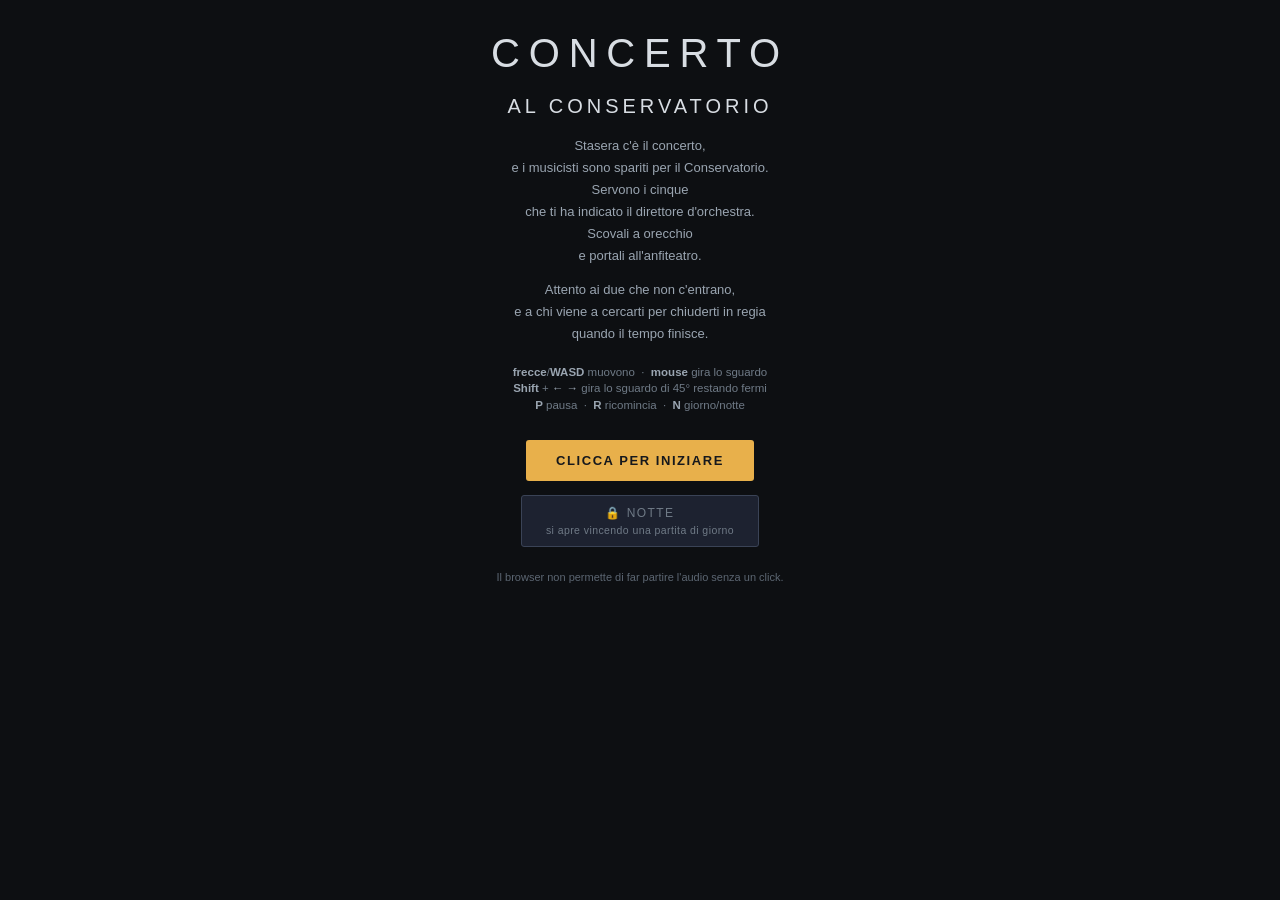
<file: index.html>
<!DOCTYPE html>
<html lang="it">
<head>
<meta charset="utf-8">
<meta name="viewport" content="width=device-width, initial-scale=1, maximum-scale=1, user-scalable=no, viewport-fit=cover">
<title>Concerto al Conservatorio</title>
<link rel="stylesheet" href="stile.css?v=2026100102">
</head>
<body>

<div id="avvio">
  <div class="box">
    <h1>CONCERTO<br><span class="titolo2">AL CONSERVATORIO</span></h1>
    <p class="nota">
      <span class="riga">Stasera c'è il concerto,</span>
      <span class="riga">e i musicisti sono spariti per il Conservatorio.</span>
      <span class="riga">Servono i cinque</span>
      <span class="riga">che ti ha indicato il direttore d'orchestra.</span>
      <span class="riga">Scovali a orecchio</span>
      <span class="riga">e portali all'anfiteatro.</span>
      <span class="stacco"></span>
      <span class="riga">Attento ai due che non c'entrano,</span>
      <span class="riga">e a chi viene a cercarti per chiuderti in regia</span>
      <span class="riga">quando il tempo finisce.</span>
    </p>
    <p class="comandi">
      <b>frecce</b>/<b>WASD</b> muovono &nbsp;·&nbsp; <b>mouse</b> gira lo sguardo<br>
      <b>Shift</b> + <b>←</b> <b>→</b> gira lo sguardo di 45° restando fermi<br>
      <b>P</b> pausa &nbsp;·&nbsp; <span class="solo-lavoro"><b>L</b> modalità libera &nbsp;·&nbsp; </span><b>R</b> ricomincia &nbsp;·&nbsp; <b>N</b> giorno/notte<br>
      <span class="solo-lavoro">in modalità libera: <b>M</b> musica · <b>I</b> inseguitore · <b>O</b> occlusione · <b>U</b> disturbo · <b>T</b> fa scadere il tempo · <b>V</b> laptop · <b>K</b> concerto finale</span>
    </p>
    <button id="btnAvvia">CLICCA PER INIZIARE</button>
    <button id="btnNotte" type="button">☾ NOTTE</button>
    <p class="micro">Il browser non permette di far partire l'audio senza un click.</p>
  </div>
</div>

<div id="app" hidden>

  <div id="colonnaSinistra">
    <div id="avvisoMappa" hidden></div>
    <canvas id="schermo"></canvas>

    <div id="barraStato">
      <span class="voce">tempo <b id="tempo">2:00</b></span>
      <span class="voce">in anfiteatro <b id="punteggio">0/5</b></span>
      <span class="voce">al seguito <b id="seguito">0</b></span>
      <span class="voce" id="zona">—</span>
      <span class="voce" id="segnoNotte" style="display:none">☾ <b>notte</b></span>
      <span class="voce" id="stati"></span>
      <button id="btnLibera" type="button" title="modalità libera (tasto L)">libera</button>
      <span id="libera" hidden>MODALITÀ LIBERA</span>
      <span id="fps"></span>
    </div>

    <div id="legenda">
      <span class="voce"><i class="segno quadrato" style="background:#b08a4e"></i>oggetto della prova</span>
      <span class="voce"><i class="segno rombo" style="background:#8f7fd0"></i>aiuto — toglie l'udito</span>
      <span class="voce"><i class="segno rombo" style="background:#d0a83f"></i>aiuto — apre la pianta, e ti toglie la vista</span>
      <span class="voce nota">le esche si disegnano identiche ai pezzi — le distingue solo l'orecchio</span>
    </div>

    <div id="pannelloStrumenti">
      <div class="etichetta">I SUONI DEL MONDO
        <small>volume e posizione in tempo reale — pezzi, esche, oggetti della prova</small></div>
      <div id="listaSorgenti"></div>
    </div>
  </div>

  <div id="colonnaDestra">
    <div class="sezione">
      <h2>Eventi <small>in diretta</small></h2>
      <div id="log"></div>
    </div>
    <div class="sezione">
      <h2>Banco di missaggio
        <small>M silenzia · S isola · ▶ prova</small>
        <button id="azzeraMix" title="rimetti tutto com'era">azzera</button>
        <button id="salvaLivelli" title="scarica livelli.json: va nella cartella audio/">salva</button>
      </h2>
      <div id="banco"></div>
    </div>

    <div class="sezione">
      <h2>File audio <small>trascina qui i tuoi</small></h2>
      <div id="dropzone">
        Trascina un file audio nella finestra.<br>
        <b>Il nome del file decide dove finisce.</b>
      </div>
      <button id="scegliCartella" class="largo">carica la cartella audio…</button>
      <input type="file" id="inputCartella" webkitdirectory directory multiple hidden>
      <button id="svuotaArchivio" class="minuto">dimentica i file caricati</button>
      <div id="listaFile"></div>
    </div>

    <div class="sezione">
      <h2>Problemi <small>annotali, poi condividili</small></h2>
      <button id="apriSegnala" class="largo">segnala un problema</button>
    </div>
  </div>
</div>

<div id="segnala" hidden>
  <div class="finestra">
    <h3>Segnala un problema</h3>
    <p class="spiega">Descrivi cosa stavi facendo e cosa è successo. Il resto —
      browser, sistema, stato della partita, ultimi eventi, file caricati —
      lo allega il gioco da solo.</p>
    <textarea id="testoSegnala" rows="5"
      placeholder="Es. sono entrato nella stanza del pezzo 3, l'oggetto della prova si è svegliato ma non lo sentivo da nessuna parte"></textarea>
    <div class="azioni">
      <button id="copiaSegnala">copia negli appunti</button>
      <button id="scaricaSegnala">scarica come file</button>
      <button id="chiudiSegnala" class="tenue">chiudi</button>
    </div>
    <div id="esitoSegnala"></div>
  </div>
</div>

<script>
(function () {
  const v = location.protocol.startsWith('http') ? '?v=' + Date.now() : '';
  ['js/config.js', 'js/mappa.js', 'js/sagome.js', 'js/audio.js', 'js/arredi.js', 'js/gioco.js', 'js/tocco.js'].forEach(function (s) {
    const e = document.createElement('script');
    e.src = s + v; e.async = false;
    document.head.appendChild(e);
  });
})();
</script>
</body>
</html>
</file>
<file: stile.css>
* { box-sizing: border-box; }
body {
  margin: 0; background: #0d0f12; color: #d8dde3;
  font: 13px/1.45 -apple-system, "Helvetica Neue", sans-serif;
}

/* Senza queste due righe l'attributo che nasconde i pannelli non ha effetto:
   le regole qui sotto usano un selettore più forte e vincerebbero comunque. */
#avvio[hidden], #app[hidden] { display: none !important; }

/* ---------- schermata di avvio ---------- */
#avvio {
  position: fixed; inset: 0; overflow-y: auto; display: flex;
  justify-content: center; align-items: flex-start;
  background: #0d0f12; z-index: 50;
}
#avvio .box { text-align: center; max-width: 430px; padding: 30px 30px 40px; }
#avvio h1 { font-size: 40px; letter-spacing: .22em; margin: 0; font-weight: 300; line-height: 1.15; }
/* «al Conservatorio» a riga sua e piu' piccolo: il titolo lungo usciva dalla colonna (01/10/2026) */
/* una frase per riga, a capo dopo la punteggiatura (Gianluca, 01/10/2026) */
#avvio .nota .riga { display: block; }
#avvio .nota .stacco { display: block; height: .9em; }
#avvio .comandi .cuffie { display: block; margin-top: 4px; }
#avvio h1 .titolo2 { font-size: .5em; letter-spacing: .2em; }
#avvio .sub { color: #6f7a86; letter-spacing: .08em; margin: 6px 0 28px; }
#avvio .nota { color: #9aa5b1; margin-bottom: 18px; line-height: 1.7; }
#avvio .comandi { color: #6f7a86; font-size: 11.5px; margin-bottom: 26px; }
#avvio .comandi b { color: #9aa5b1; }
#avvio .micro { color: #5c6672; font-size: 11px; margin-top: 22px; line-height: 1.6; }
#btnAvvia {
  background: #e8b04b; color: #16181c; border: 0; padding: 13px 30px;
  font-size: 13px; letter-spacing: .12em; font-weight: 600;
  border-radius: 3px; cursor: pointer;
}
#btnAvvia:hover { background: #f2c268; }
#btnNotte {
  display: block; margin: 14px auto 0; background: #1d2230; color: #c7cfd8;
  border: 1px solid #3a4356; padding: 10px 24px; font-size: 12px;
  letter-spacing: .12em; border-radius: 3px; cursor: pointer;
}
#btnNotte:hover:not(:disabled) { border-color: #8a9ab8; }
#btnNotte:disabled { cursor: default; color: #6f7a86; }
#btnNotte span { display: block; letter-spacing: .04em; font-size: 10.5px; margin-top: 4px; }

/* ---------- layout ---------- */
#app { display: flex; gap: 16px; padding: 16px; align-items: flex-start; }
#colonnaSinistra { flex: 1 1 auto; min-width: 0; }
#colonnaDestra   { flex: 0 0 300px; }

canvas {
  width: 100%; height: auto; display: block;
  background: #14171c; border: 1px solid #23272e; border-radius: 3px;
}

#barraStato {
  display: flex; gap: 20px; padding: 10px 2px; color: #7d8794;
  font-variant-numeric: tabular-nums; align-items: center; flex-wrap: wrap;
  font-size: 11.5px; letter-spacing: .04em;
}
#barraStato .voce { display: flex; gap: 7px; align-items: center; }
#barraStato b { color: #d8dde3; font-weight: 600; }
#barraStato .cuori { color: #cc4b4b; letter-spacing: .12em; font-size: 14px; }
#barraStato .barra.grande { width: 96px; height: 8px; }
#barraEnergia {
  height: 100%; width: 100%; border-radius: 5px;
  background: linear-gradient(90deg, #cc4b4b, #d8a13f 42%, #3f8f6a);
  transition: width .12s linear;
}
#btnLibera {
  background: #23272e; color: #97a2ae; border: 1px solid #333941;
  padding: 3px 10px; border-radius: 3px; font-size: 10px; letter-spacing: .1em;
  text-transform: uppercase; cursor: pointer; font-family: inherit;
}
#btnLibera.acceso { background: #e8b04b; color: #16181c; border-color: #e8b04b; font-weight: 700; }

#libera {
  color: #16181c; background: #e8b04b; padding: 2px 8px; border-radius: 3px;
  font-weight: 700; letter-spacing: .1em; font-size: 10px;
}
#barraStato #fps { margin-left: auto; color: #4d5661; }

#avvisoMappa {
  background: #3a1f1f; border: 1px solid #6b3535; color: #e8a5a5;
  padding: 9px 12px; border-radius: 3px; margin-bottom: 10px;
  font-family: "SF Mono", Menlo, monospace; font-size: 11px; line-height: 1.5;
}

.riga-str { cursor: pointer; border-radius: 3px; padding: 2px 4px; margin-left: -4px; }
.riga-str:hover { background: #1b1f25; }

/* ---------- pannelli didattici ---------- */
.etichetta {
  color: #7d8794; letter-spacing: .13em; font-size: 10px;
  margin-bottom: 7px; text-transform: uppercase;
}
.etichetta small { letter-spacing: 0; text-transform: none; color: #545d68; }

#pannelloTensione { margin: 12px 0 20px; }
.barra { height: 9px; background: #1b1f25; border-radius: 5px; overflow: hidden; }
#barraTensione {
  height: 100%; width: 0%; border-radius: 5px;
  background: linear-gradient(90deg, #3f8f6a, #d8a13f 55%, #cc4b4b);
  transition: width .08s linear;
}

#legenda {
  display: flex; flex-wrap: wrap; gap: 4px 16px; padding: 8px 2px 0;
  color: #7d8794; font-size: 11px; letter-spacing: .02em;
}
#legenda .voce { display: flex; gap: 6px; align-items: center; }
#legenda .nota { color: #5c6672; font-style: italic; }
.segno { display: inline-block; width: 8px; height: 8px; flex: none; }
.segno.rombo { transform: rotate(45deg); }

#pannelloStrumenti { margin-top: 14px; }

.riga-str {
  display: grid; grid-template-columns: 8px 104px 1fr 44px;
  gap: 9px; align-items: center; margin-bottom: 5px;
}
.riga-str .pallo { width: 8px; height: 8px; border-radius: 50%; }
.riga-str .nome { color: #9aa5b1; }
.riga-str .val {
  color: #5c6672; text-align: right;
  font-family: "SF Mono", Menlo, monospace; font-size: 10.5px;
}
.riga-str .barra { height: 7px; }
.riga-str .barra div { height: 100%; width: 0%; transition: width .1s linear; }

/* ---------- colonna destra ---------- */
.sezione { margin-bottom: 20px; }
.sezione h2 {
  font-size: 10px; letter-spacing: .13em; text-transform: uppercase;
  color: #7d8794; margin: 0 0 8px; font-weight: 600;
}
.sezione h2 small { letter-spacing: 0; text-transform: none; color: #545d68; font-weight: 400; }

#log {
  height: 168px; overflow: hidden; background: #14171c;
  border: 1px solid #23272e; border-radius: 3px; padding: 7px 9px;
  font-family: "SF Mono", Menlo, monospace; font-size: 10.5px;
}
#log div { color: #7f8b98; }
#log div.nuovo { color: #e8b04b; }
#log .pan { color: #4a8fc4; }

/* ---------- pulsanti larghi e finestra di segnalazione ---------- */
button.largo {
  display: block; width: 100%; background: #23272e; color: #b9c3ce; border: 0;
  border-radius: 3px; padding: 8px; font-size: 11px; letter-spacing: .05em;
  cursor: pointer; margin-bottom: 10px;
}
button.largo:hover { background: #2d323a; color: #e9e3d2; }
button.minuto {
  display: block; width: 100%; background: none; color: #545d68; border: 0;
  font-size: 10px; cursor: pointer; padding: 0 0 10px; text-align: left;
}
button.minuto:hover { color: #cc4b4b; }
.pallino.archivio { background: #57b37f; }

#segnala {
  position: fixed; inset: 0; background: rgba(11,13,16,.82);
  display: grid; place-items: center; z-index: 60;
}
#segnala[hidden] { display: none !important; }
#segnala .finestra {
  width: 520px; max-width: 92vw; background: #14171c; border: 1px solid #2d323a;
  border-radius: 5px; padding: 22px 24px;
}
#segnala h3 { font-size: 15px; color: #e9e3d2; margin: 0 0 8px; font-weight: 600; }
#segnala .spiega { color: #7d8794; font-size: 11.5px; line-height: 1.6; margin-bottom: 14px; }
#segnala textarea {
  width: 100%; background: #0d0f12; color: #d8dde3; border: 1px solid #2d323a;
  border-radius: 3px; padding: 9px; font: 12px/1.5 inherit; resize: vertical;
}
#segnala .azioni { display: flex; gap: 8px; margin-top: 12px; }
#segnala .azioni button {
  flex: 1; background: #e8b04b; color: #16181c; border: 0; border-radius: 3px;
  padding: 8px; font-size: 11px; font-weight: 600; cursor: pointer;
}
#segnala .azioni button.tenue { background: #23272e; color: #8b95a1; font-weight: 400; }
#esitoSegnala { color: #57b37f; font-size: 11px; margin-top: 10px; min-height: 14px; }

/* ---------- banco di missaggio ---------- */
.sezione h2 button {
  float: right; background: #23272e; color: #8b95a1; border: 0; border-radius: 3px;
  font-size: 9.5px; letter-spacing: .06em; padding: 2px 7px; cursor: pointer;
  text-transform: none; font-weight: 400;
}
.sezione h2 button:hover { background: #2d323a; color: #d8dde3; }
.sezione h2 button + button { margin-right: 4px; }

#banco {
  max-height: 300px; overflow-y: auto; background: #14171c;
  border: 1px solid #23272e; border-radius: 3px; padding: 5px 7px;
}
.fader {
  display: grid; grid-template-columns: 62px 1fr 34px;
  gap: 7px; align-items: center; padding: 2px 0;
}
.fader .nm {
  font-size: 10px; color: #9aa5b1; letter-spacing: .04em;
  font-family: -apple-system, sans-serif;
}
.fader .pct {
  font-family: "SF Mono", Menlo, monospace; font-size: 9.5px; color: #6f7a86;
  text-align: right;
}
.fader input[type="range"] {
  -webkit-appearance: none; appearance: none; height: 3px; background: #2a3038;
  border-radius: 2px; outline: none; cursor: pointer;
}
.fader input[type="range"]::-webkit-slider-thumb {
  -webkit-appearance: none; width: 11px; height: 11px; border-radius: 50%;
  background: #e8b04b; cursor: pointer;
}

.mix {
  display: grid; grid-template-columns: 1fr 20px 20px 20px;
  gap: 4px; align-items: center; padding: 1px 0;
}
.mix .nm {
  font-family: "SF Mono", Menlo, monospace; font-size: 10px; color: #7f8b98;
  overflow: hidden; text-overflow: ellipsis; white-space: nowrap;
}
.mix.bus .nm { color: #b9c3ce; font-weight: 600; letter-spacing: .06em; }
.mix.bus { padding: 2px 0; }
.mix-sep {
  color: #4d5661; font-size: 9px; letter-spacing: .1em; text-transform: uppercase;
  margin: 7px 0 4px; border-top: 1px solid #23272e; padding-top: 6px;
}
.mb {
  height: 16px; background: #1e2229; color: #6f7a86; border: 0; border-radius: 2px;
  font-size: 9px; font-weight: 700; cursor: pointer; padding: 0; line-height: 16px;
}
.mb:hover { background: #2a3038; color: #d8dde3; }
.mb.vuoto { background: none; cursor: default; }
.mb.prova { color: #4a8fc4; font-size: 8px; }
.mb.m.on { background: #cc4b4b; color: #14171c; }
.mb.s.on { background: #e8b04b; color: #14171c; }

#dropzone {
  border: 1px dashed #333a43; border-radius: 3px; padding: 14px 12px;
  text-align: center; color: #6f7a86; font-size: 11px; line-height: 1.6;
  margin-bottom: 10px;
}
#dropzone.attivo { border-color: #e8b04b; color: #e8b04b; background: #1a1712; }

#listaFile { font-family: "SF Mono", Menlo, monospace; font-size: 10.5px; }
#listaFile .gruppo {
  color: #545d68; margin: 9px 0 4px; letter-spacing: .1em; font-family: inherit;
}
#listaFile .file { display: flex; gap: 7px; align-items: center; color: #7f8b98; padding: 1px 0; }
#listaFile .pallino { width: 6px; height: 6px; border-radius: 50%; flex: 0 0 6px; }
.pallino.segnaposto { background: #3b434d; }
.pallino.cartella   { background: #4a8fc4; }
.pallino.trascinato { background: #57b37f; }
#listaFile .file.sostituito { color: #b9c3ce; }

/* -----------------------------------------------------------------------------
   Le nove caselle — barra di stato
   Il tempo e' l'unica valuta del gioco: si vede, e cambia colore prima di
   scadere. Gli stati (musica, inseguitore, disturbo, occlusione) stanno tutti
   su una riga sola: servono a capire in fretta perche' si sta sentendo cosi'.
----------------------------------------------------------------------------- */
#barraStato #tempo { font-variant-numeric: tabular-nums; font-size: 15px; }
#barraStato #tempo.allarme { color: #e8b04b; }
#barraStato #tempo.scaduto { color: #cc4b4b; }
#barraStato #stati { color: #7d8794; font-size: 11px; letter-spacing: .04em; }
#barraStato #stati:empty { display: none; }

/* Le righe delle sorgenti non si cliccano piu': non c'e' niente da commutare,
   e un cursore a mano su qualcosa di inerte fa perdere tempo a chi prova. */
.riga-str { cursor: default; }
.riga-str:hover { background: none; }

/* ---------- versione da giocare: niente pannelli (Ctrl + Alt + P li riapre) ---------- */
body.pannelli-chiusi #colonnaDestra,
body.pannelli-chiusi #pannelloStrumenti,
body.pannelli-chiusi #btnLibera,
body.pannelli-chiusi #libera,
body.pannelli-chiusi #fps { display: none !important; }
body.pannelli-chiusi #colonnaSinistra {
  flex: 0 1 auto; margin: 0 auto;
  width: min(100%, calc((100vh - 110px) * 900 / 620));
}
body.da-giocare .solo-lavoro { display: none; }

/* ---------- telefono e tablet: comandi a dito (js/tocco.js) ---------- */
/* Il canvas prende tutto lo schermo: tocco.js allarga cv.width fino alla
   proporzione dello schermo, cosi' si vede piu' mappa ai lati invece di
   stirarla (Gianluca, 30/09/2026). Sopra, in trasparenza: i dati in alto a
   sinistra, i pulsanti piccoli in alto a destra. La levetta nasce sotto il
   pollice destro. Le zone sicure dell'iPhone (tacca, barra della home) le
   copre solo la mappa, mai un comando: env(safe-area-inset-*). */
#tocco { display: none; }
body.tocco {
  --su: max(8px, env(safe-area-inset-top));
  --sx: max(10px, env(safe-area-inset-left));
  --dx: max(10px, env(safe-area-inset-right));
  overscroll-behavior: none; -webkit-user-select: none; user-select: none;
  -webkit-touch-callout: none; -webkit-tap-highlight-color: transparent;
  -webkit-text-size-adjust: 100%; text-size-adjust: 100%;
}
body.tocco #app { position: fixed; inset: 0; height: auto; padding: 0; gap: 0; }
body.tocco #colonnaSinistra { position: static; width: auto; margin: 0; }
body.tocco #avvisoMappa { display: none !important; }
body.tocco canvas {
  position: fixed; inset: 0; width: 100vw; height: 100vh; height: 100dvh;
  object-fit: contain; border: 0; border-radius: 0;
}
body.tocco #legenda { display: none !important; }
body.tocco #barraStato {
  position: fixed; z-index: 30; top: var(--su); left: var(--sx);
  max-width: calc(100vw - var(--sx) - var(--dx) - 110px);
  flex-wrap: wrap; align-items: baseline; gap: 4px 14px; padding: 5px 10px;
  background: rgba(13,15,18,.45); border-radius: 8px; pointer-events: none;
  font-size: 11px; letter-spacing: .02em; line-height: 1.25; opacity: .85;
}
body.tocco #barraStato b { font-size: 13px; }
body.tocco #barraStato #tempo { font-size: 15px; }
body.tocco #barraStato #fps { display: none; }
body.tocco #tocco { display: block; position: fixed; inset: 0; z-index: 40; touch-action: none; }
body.tocco #tocco[hidden] { display: none; }
#levetta {
  position: absolute; width: 60px; height: 60px; margin: -30px 0 0 -30px;
  border: 2px solid rgba(216,221,227,.35); border-radius: 50%; display: none;
}
#levetta.attiva { display: block; }
#pomello {
  position: absolute; left: 50%; top: 50%; width: 30px; height: 30px;
  border-radius: 50%; background: rgba(216,221,227,.45);
}
#pulsantiTocco {
  position: absolute; top: var(--su); right: var(--dx);
  display: flex; flex-direction: row-reverse; gap: 8px;
}
#pulsantiTocco button {
  width: 38px; height: 38px; border-radius: 50%; font-size: 15px; padding: 0;
  background: rgba(29,34,48,.55); color: #d8dde3; border: 1px solid rgba(58,67,86,.7);
  font-family: -apple-system, "Helvetica Neue", sans-serif; line-height: 1;
}
#pulsantiTocco button[hidden] { display: none; }
#giraTelefono {
  display: none; position: fixed; inset: 0; background: #0d0f12; color: #d8dde3;
  font-size: 18px; letter-spacing: .06em; align-items: center; justify-content: center; text-align: center;
}
@media (orientation: portrait) { body.tocco #giraTelefono { display: flex; } }

/* La schermata di avvio, in orizzontale: a sinistra titolo e pulsanti, a
   destra le regole. In colonna sola il pulsante finiva due schermate sotto. */
@media (orientation: landscape) {
  body.tocco #avvio {
    align-items: center;
    padding: env(safe-area-inset-top) max(16px, env(safe-area-inset-right))
             env(safe-area-inset-bottom) max(16px, env(safe-area-inset-left));
  }
  body.tocco #avvio .box {
    max-width: 880px; width: 100%; padding: 14px 0; margin: auto 0;
    display: grid; grid-template-columns: minmax(0, 1fr) minmax(0, 1.3fr);
    grid-template-rows: repeat(6, auto) 1fr; column-gap: 32px; align-items: start;
  }
  body.tocco #avvio .box > * { grid-column: 1; }
  body.tocco #avvio h1 { font-size: 30px; letter-spacing: .16em; }
  @media (max-width: 720px) { body.tocco #avvio h1 { font-size: 24px; letter-spacing: .12em; } }
  body.tocco #avvio .sub { margin: 6px 0 14px; font-size: 11.5px; }
  body.tocco #avvio .comandi { order: 1; margin: 0 0 14px; font-size: 12px; line-height: 1.6; }
  body.tocco #btnAvvia { order: 2; justify-self: center; padding: 14px 30px; }
  body.tocco #btnNotte { order: 3; }
  body.tocco #avvio .micro { order: 4; margin-top: 12px; }
  body.tocco #avvio .nota {
    grid-column: 2; grid-row: 1 / -1; align-self: center; margin: 0;
    text-align: left; font-size: 13px; line-height: 1.6;
  }
}
</file>
